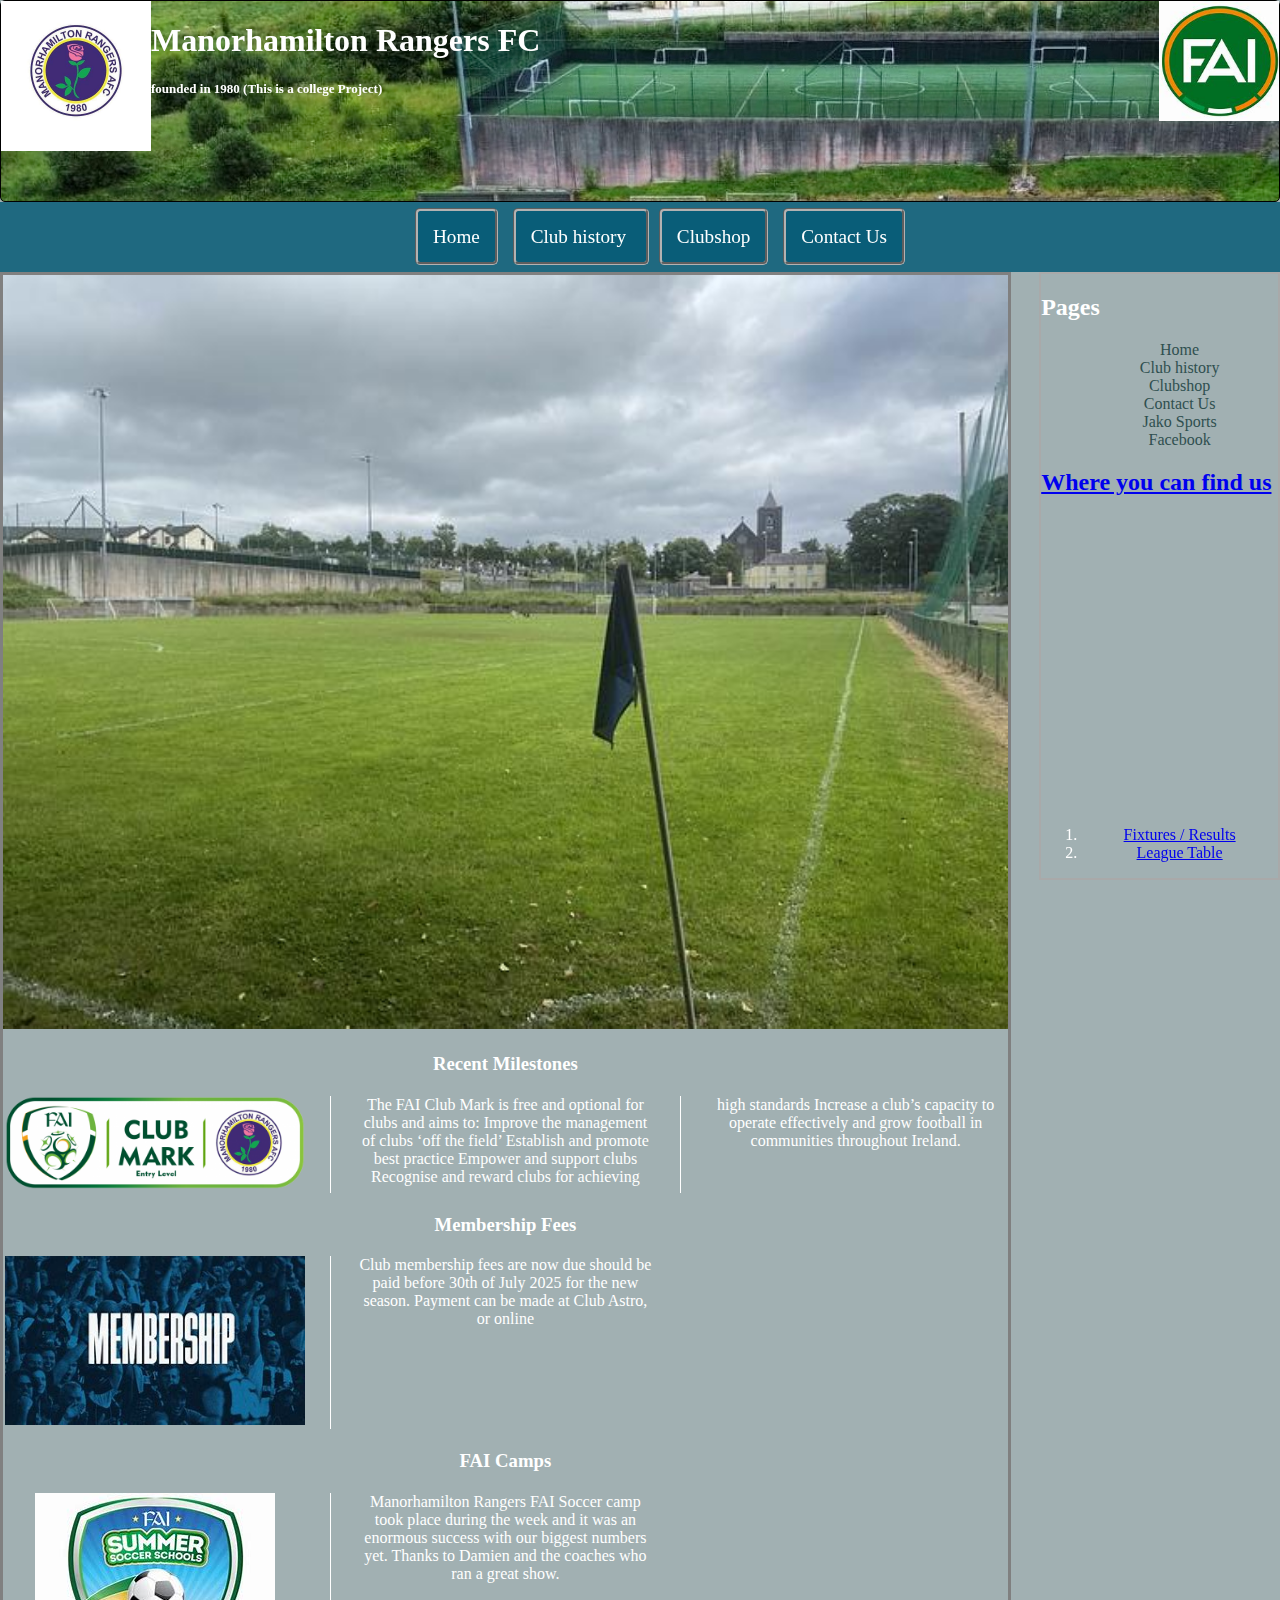
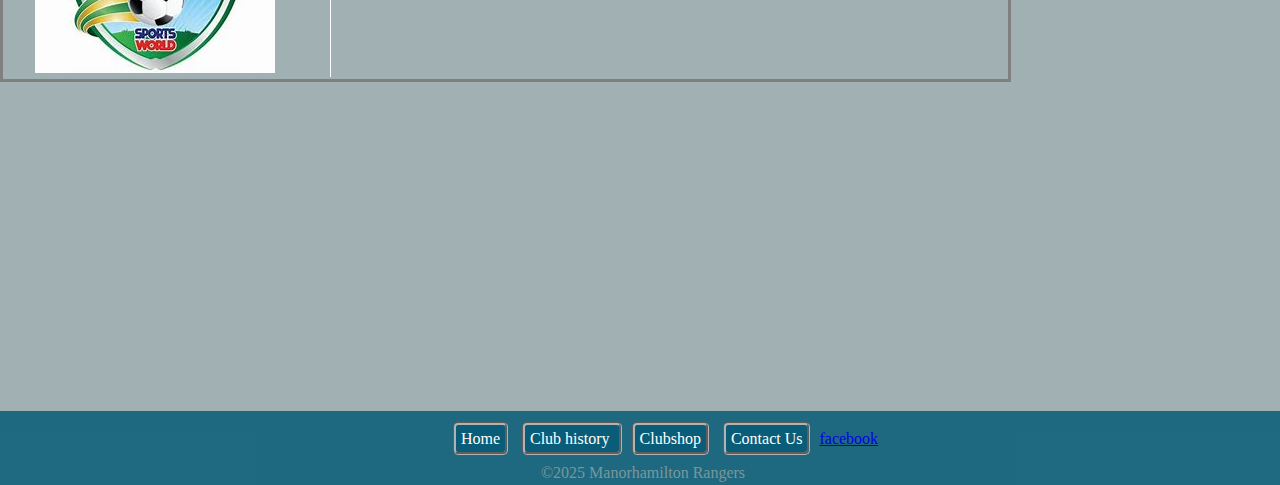
<file: index.html>
<!DOCTYPE html>
<!-- Template Website -->
<html lang="en">
<head>
    <meta charset="UTF-8">
    <meta name="description" content="Manorhamilton Rangers FC">
    <meta name="keywords" content="Manorhamilton, Football, ManorRangers">
    <title>
        Manorhamilton Rangers FC
    </title>

    <link rel="stylesheet" href="style/stylesheet.css">
    <link rel="icon" href="images/favicon.ico" type="image/gif" sizes="16x16">
</head>
<body>
    

    <header>
        <img style=" float:left;height: 150px; width: 150px;" src="images/ManorRangers Logo.jpeg" alt="logo" >  <img style=" float:right;height: 120px; width: 120px;" src="images//banner.jpg" alt="logo" >
        <h1>Manorhamilton Rangers FC
        
        </h1>
        <h4> founded in 1980
            (This is a college Project)
        </h4>
        
       
    </header>
<nav>  
    <ul>
        <li id="active">  <a href ="index.html" > Home</a></li>
        <li> <a href="history.html"> Club history</a> </li>
        <li> <a href ="clubshop.html" > Clubshop</a></li>
        <li> <a href ="contactus.html" > Contact Us</a></li>
        
        
    </ul> 
</nav>
<main id="content">

    <section id="aboutUs">
    
    
        
        <img src="images/beeparkimage.jpeg" alt="Description" height="25%" width="100%">
    </section>
    <h2></h2>

    <h3>Recent Milestones</h3>
    <section class="col_detail">
        <img src="images/Manorhamilton_percent_20Rangers.png" alt="ethics" width="100%" />  
            <p>
                The FAI Club Mark is free and optional for clubs and aims to:
                
                    Improve the management of clubs ‘off the field’
                    Establish and promote best practice
                    Empower and support clubs
                    Recognise and reward clubs for achieving high standards
                    Increase a club’s capacity to operate effectively and grow football in communities throughout Ireland.
            </p>

               

            
            


                

                  
    </section>

     
    <h3>Membership Fees</h3>
    <section class="col_detail">
        <img src="images/membership.jpg" alt="foundation" width="100%" height="40%" />
        <p> Club membership fees are now due should be paid before 30th of July 2025 for the new season.
            Payment can be made at Club Astro, or online
        </p>

        
    </section>

    <h3>FAI Camps</h3>
    <section class="col_detail">
        <img src="images/faiimages.jpg" alt="foundation" width="80%" height="40%" />
        <p>Manorhamilton Rangers FAI Soccer camp took place during the week and it was an enormous success with our biggest numbers yet. Thanks to Damien and the coaches who ran a great show.  </p>

        
    </section>
    
    
</main>
    <aside>
        <h2> Pages</h2>
        <ul>
            
            <li id="active">  <a href ="index.html" > Home</a></li>
            <li> <a href="history.html"> Club history</a> </li>
            <li> <a href ="clubshop.html" > Clubshop</a></li>
            <li> <a href ="contactus.html" > Contact Us</a></li>
    
            <li> <a href ="https://jako.ie/collections/manorhamilton-rangers-afc" > Jako Sports   </li> 
            <li> <a href ="https://www.facebook.com/profile.php?id=100010505923751" > Facebook   </li>

        
        </ul>

        

        <section id="Maps">
            
            <section id="Maps">
                <h2>Where you can find us</h2>
                <iframe src="https://www.google.com/maps/embed?pb=!1m18!1m12!1m3!1d2327.875400268552!2d-8.177659623104509!3d54.306153902477284!2m3!1f0!2f0!3f0!3m2!1i1024!2i768!4f13.1!3m3!1m2!1s0x485ef0c188c8e18b%3A0x549930500107d6eb!2sBee%20Park%20Resource%20Centre!5e0!3m2!1sen!2sie!4v1741545553360!5m2!1sen!2sie" width="100%" height="290" style="border:0;" allowfullscreen="" loading="lazy" referrerpolicy="no-referrer-when-downgrade"></iframe>
        </section>   

        <ol>
            <li> <a href ="https://www.finalwhistle.ie/soccer/team/manorhamilton-rangers/" > Fixtures / Results</a></li>
            <li> <a  href ="https://www.finalwhistle.ie/soccer/sligo-leitrim-premier-league/" > League Table</a></li>



        </ol>



    </aside>

    


             
                    

    
    <section id="videohome">
        
    <iframe  width="600" height="325"style="border: 2px;" src="https://www.youtube.com/embed/jZuQeihMtnc?si=EvmchqiznmtLO8c_" title="YouTube video player" frameborder="0" allow="accelerometer; autoplay; clipboard-write; encrypted-media; gyroscope; picture-in-picture; web-share" referrerpolicy="strict-origin-when-cross-origin" allowfullscreen></iframe>
    </section>  
   
</main>
    
    
<footer>
   
    <ul>
        <li id="active">  <a href ="index.html" > Home</a></li>
        <li> <a href="history.html"> Club history</a> </li>
        <li> <a href ="clubshop.html" > Clubshop</a></li>
        <li> <a href ="contactus.html" > Contact Us</a></li>

        <a href ="https://www.facebook.com/profile.php?id=100010505923751" > facebook
            
        </a></li>





        
    </ul> 
    &copy;2025 Manorhamilton Rangers
</footer>
</body>
</html>
</file>
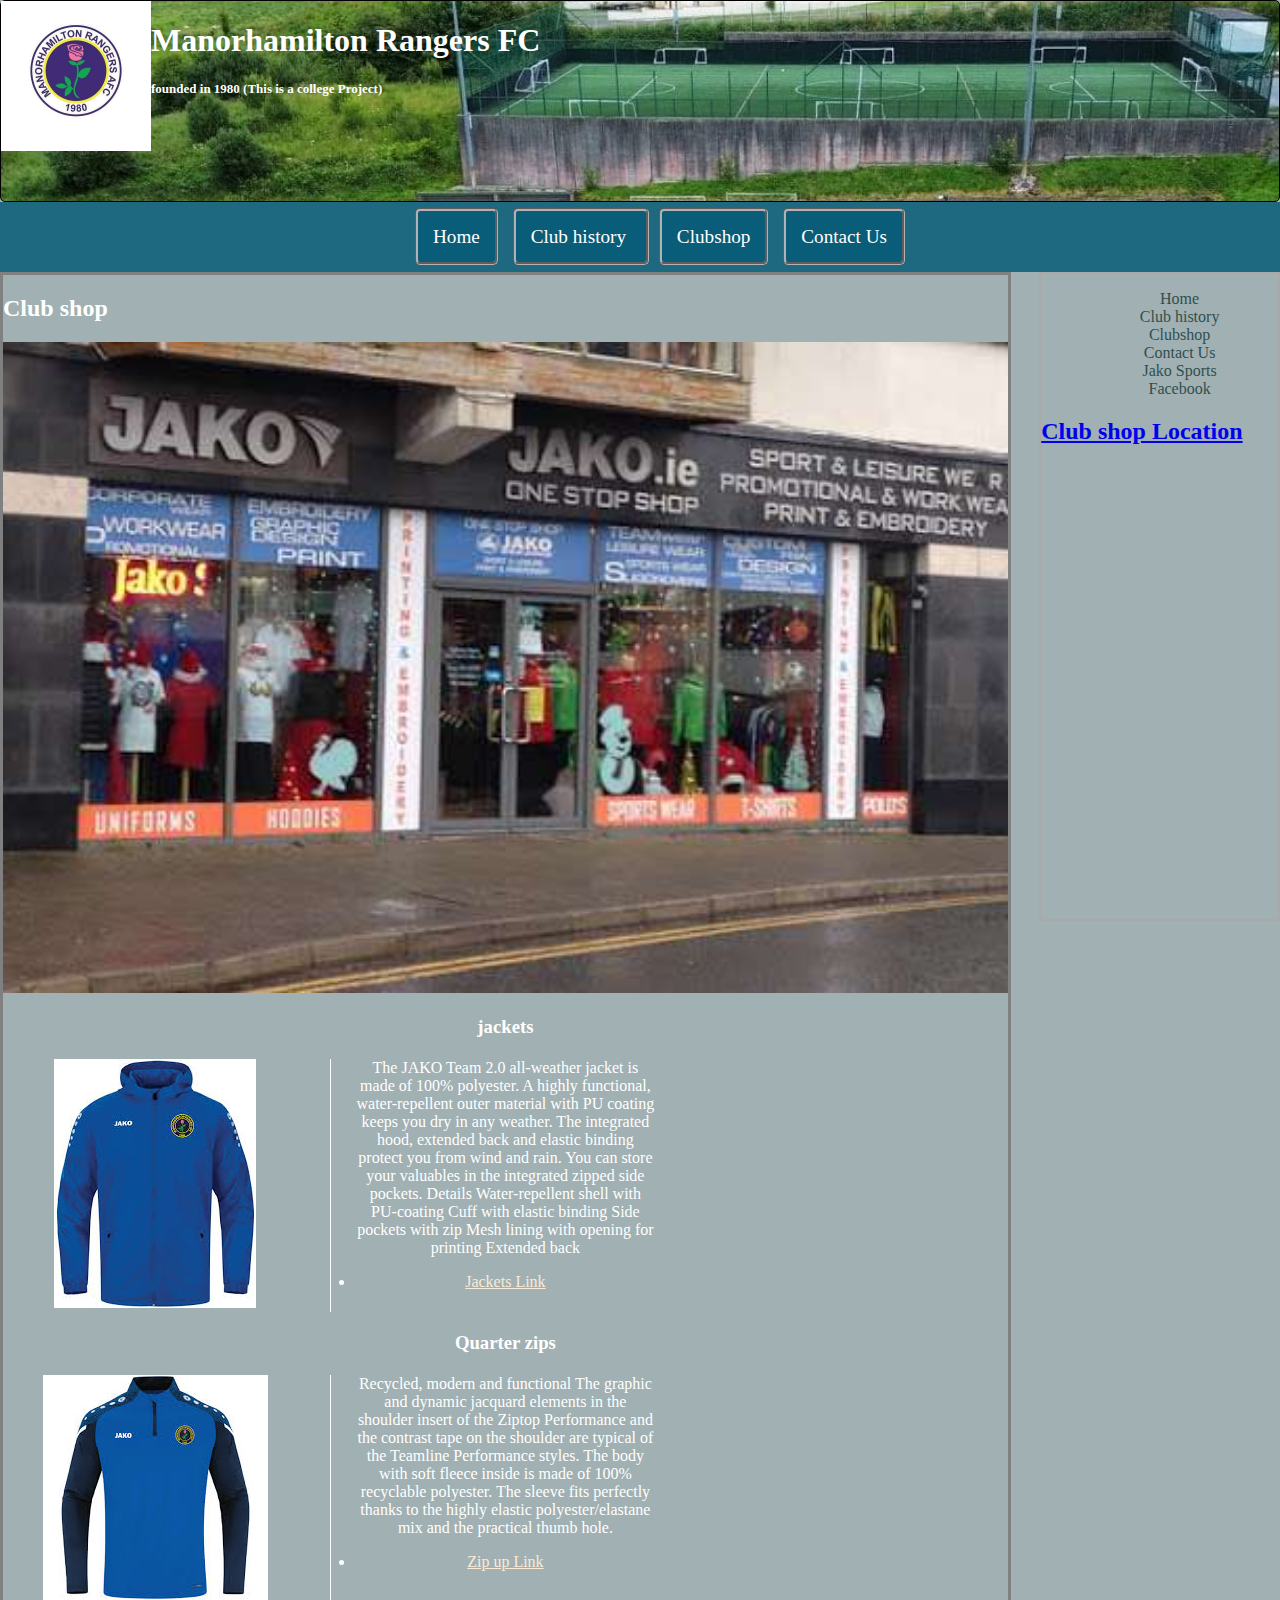
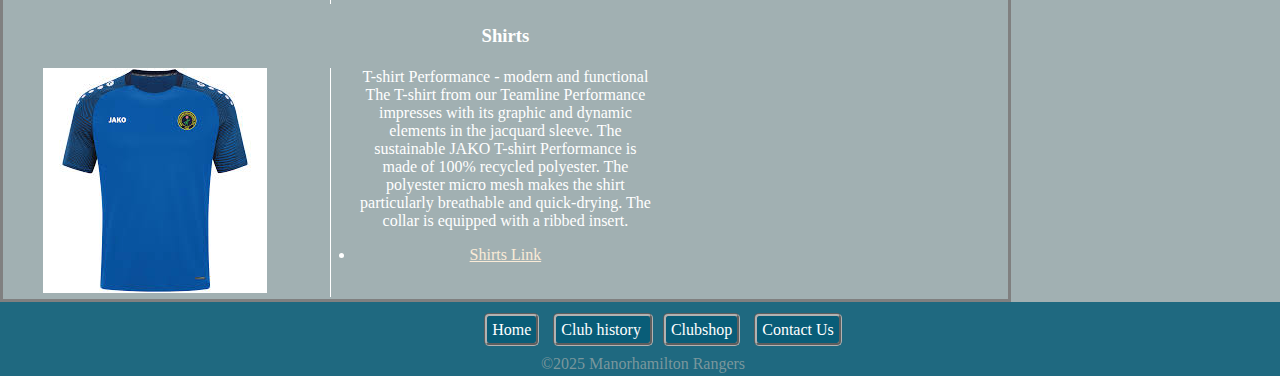
<file: clubshop.html>
<!DOCTYPE html>
<!-- Template Website -->
<html lang="en">
<head>
    <meta charset="UTF-8">
    <meta name="description" content="Manorhamilton Rangers FC">
    <meta name="keywords" content="Manor, manorhamilton-rangers-afc, Manorhamilton, ManorRangers">
    <title>
        Manorhamilton Rangers FC
    </title>

    
    <link rel="stylesheet" href="style/stylesheet.css">
    <link rel="icon" href="images/favicon.ico" type="image/gif" sizes="16x16">
</head>
<body>
    

    <header>
        <img style=" float: left;height: 150px; width: 150px;" src="images/ManorRangers Logo.jpeg" alt="logo" >
        <h1>Manorhamilton Rangers FC
        
        </h1>
        <h4> founded in 1980
            (This is a college Project)
        </h4>
        
       
    </header>
<nav>  
    <ul>
        <li id="active">  <a href ="index.html" > Home</a></li>
        <li> <a href="history.html"> Club history</a> </li>
        <li> <a href ="clubshop.html" > Clubshop</a></li>
        <li> <a href ="contactus.html" > Contact Us</a></li>
        
    </ul> 
</nav>
<main id="content">
    <section id="aboutUs">
    <h2> Club shop</h2>
    
        
        <img src="images/jakosports.jpeg" alt="Description" height="311%" width="100%">
    </section>
    

    <h3>jackets</h3>
    <section class="col_detail">
        <img src="images/clubshopjacket.jpeg" alt="jackets" />
        <p> The JAKO Team 2.0 all-weather jacket is made of 100% polyester. A highly functional, water-repellent outer material with PU coating keeps you dry in any weather. The integrated hood, extended back and elastic binding protect you from wind and rain. You can store your valuables in the integrated zipped side pockets.
            Details
            Water-repellent shell with PU-coating
            Cuff with elastic binding
            Side pockets with zip
            Mesh lining with opening for printing
            Extended back
        </p>
        <li> <a href="https://jako.ie/products/adult-manorhamilton-rangers-afc-team-rain-jacket-mr7401?_pos=19&_sid=7953f4f5f&_ss=r">Jackets Link</a></li>
    </section>
    <h3>Quarter zips</h3>
    <section class="col_detail">
        <img src="images/clubshopzipup.jpeg" alt="zips" />
        <p> Recycled, modern and functional
            The graphic and dynamic jacquard elements in the shoulder insert of the Ziptop Performance and the contrast tape on the shoulder are typical of the Teamline Performance styles. The body with soft fleece inside is made of 100% recyclable polyester. The sleeve fits perfectly thanks to the highly elastic polyester/elastane mix and the practical thumb hole.</p>
            <li> <a href="https://jako.ie/products/copy-of-adult-jako-hooded-jacket-performance-6830?_pos=10&_sid=7953f4f5f&_ss=r">Zip up Link</a></li>
    </section>
    <h3>Shirts</h3>
    <section class="col_detail">
        <img src="images/clubshoptshirt.jpeg" alt="shirts" />
        <p> T-shirt Performance - modern and functional
            The T-shirt from our Teamline Performance impresses with its graphic and dynamic elements in the jacquard sleeve. The sustainable JAKO T-shirt Performance is made of 100% recycled polyester. The polyester micro mesh makes the shirt particularly breathable and quick-drying. The collar is equipped with a ribbed insert.
        </p> 
            
            
            <li> <a href="https://jako.ie/products/copy-of-adult-jako-t-shirt-performance-6130?_pos=14&_sid=7953f4f5f&_ss=r">Shirts Link</a></li>

            
    </section>

    
        </main>
    <aside>
        
        <ul>
            <li id="active">  <a href ="index.html" > Home</a></li>
        <li> <a href="history.html"> Club history</a> </li>
        <li id="a">  <a href ="clubshop.html" > Clubshop</a></li>
        <li id="active">  <a href ="contactus.html" > Contact Us</a></li>

        <li> <a href ="https://jako.ie/collections/manorhamilton-rangers-afc" > Jako Sports   </li> 
        <li> <a href ="https://www.facebook.com/profile.php?id=100010505923751" > Facebook   </li> 

        
        </ul>
        <section id="Maps">
            <h2>Club shop Location</h2>
            <iframe src="https://www.google.com/maps/embed?pb=!1m18!1m12!1m3!1d4659.360316022807!2d-8.473825900000024!3d54.274235499999996!2m3!1f0!2f0!3f0!3m2!1i1024!2i768!4f13.1!3m3!1m2!1s0x485ee836900bc8af%3A0xe2acd3491e4bf95f!2sJako%20Sports%20Ireland!5e0!3m2!1sen!2sie!4v1741546974207!5m2!1sen!2sie" width="600" height="450" style="border:0;" allowfullscreen="" loading="lazy" referrerpolicy="no-referrer-when-downgrade"></iframe>  
         </section>




            

    </aside>

   
       


    <footer>
   
        <ul>
            <li id="active">  <a href ="index.html" > Home</a></li>
            <li> <a href="history.html"> Club history</a> </li>
            <li> <a href ="clubshop.html" > Clubshop</a></li>
            <li> <a href ="contactus.html" > Contact Us</a></li>
            
            
        </ul> 
        &copy;2025 Manorhamilton Rangers
    </footer>

</body>
</html>
</file>
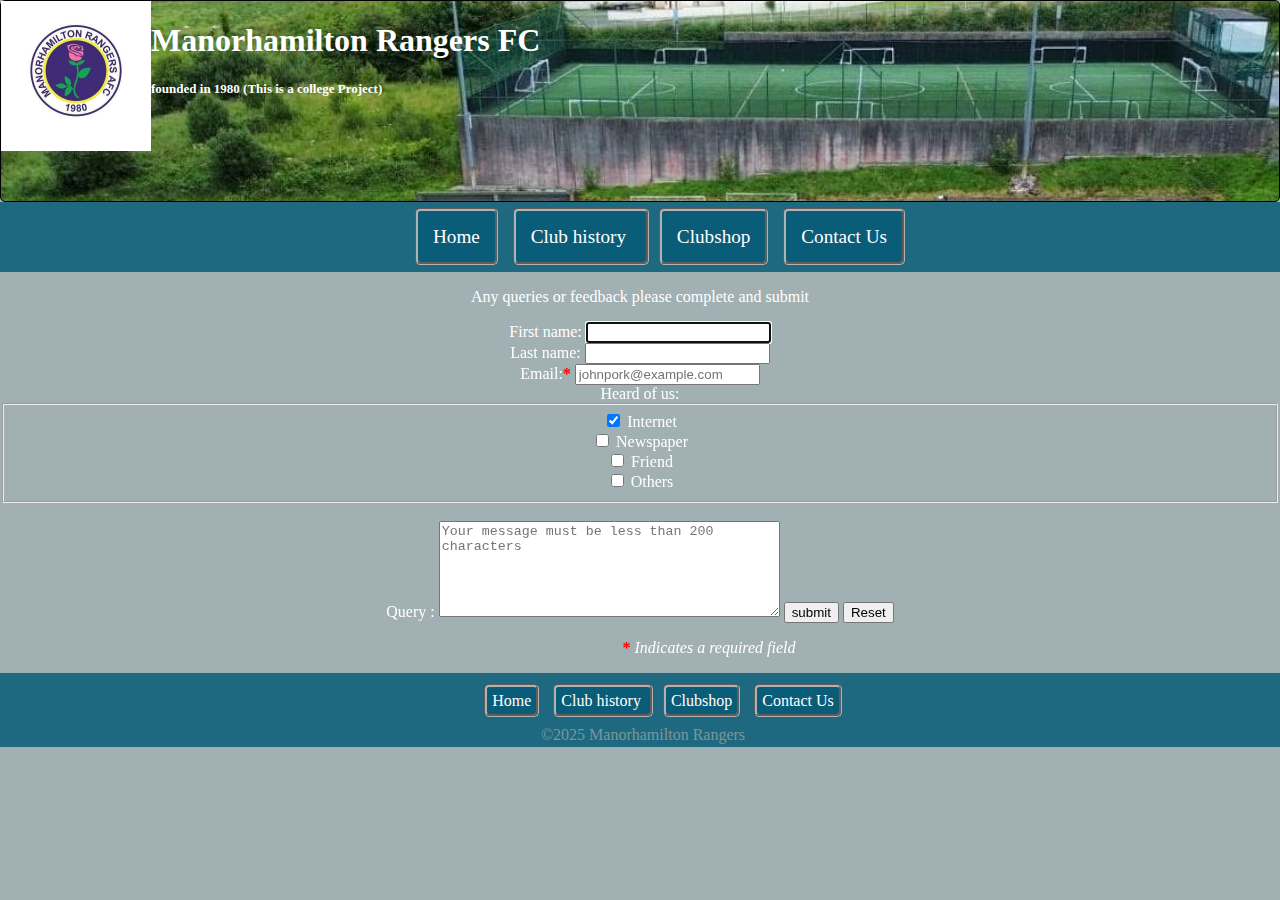
<file: contactus.html>
<!DOCTYPE html>
<!-- Template Website -->
<html lang="en">
<head>
    <meta charset="UTF-8">
    <meta name="description" content="Manorhamilton Rangers FC">
    <meta name="keywords" content="Manor, manorhamilton-rangers-afc, Manorhamilton, ManorRangers">
    <title>
        Manorhamilton Rangers FC
    </title>

    <link rel="stylesheet" href="style/stylesheet.css">
    <link rel="icon" href="images/favicon.ico" type="image/gif" sizes="16x16">
</head>
<body>
    <section id="contactformbody">
        <header>
        
            <img style=" float: left;height: 150px; width: 150px;" src="images/ManorRangers Logo.jpeg" alt="logo" >
            <h1>Manorhamilton Rangers FC
            
            </h1>
            <h4> founded in 1980
                (This is a college Project)
            </h4>
            
           
        </header>
    <nav>  
        <ul>
            <li id="active">  <a href ="index.html" > Home</a></li>
            <li> <a href="history.html"> Club history</a> </li>
            <li> <a href ="clubshop.html" > Clubshop</a></li>
            <li> <a href ="contactus.html" > Contact Us</a></li>
            
        </ul> 
    </nav>
    <main >
        <section class id="contactform"> 
            <form action="http;//foo.com" method="get">
                <p> Any queries or feedback please complete and submit</p>
        
                <label for="first_name">First name:<span class="required"></span></label>
                <input type="text"  name="first_name" id="first_name" autofocus required ><br>
                <label for="last_name">Last name:<span class="required"></span></label>
                <input type="text" name="last_name" id="last_name" required><br>
                <label for="email">Email:<span class="required">*</span></label>
                <input type="email" name="email" id="email" required placeholder="johnpork@example.com"><br>
                <label for="internet" > Heard of us:</label>
                <fieldset>
                    <input type="checkbox" id="internet" name="internet" value="internet" checked> Internet <br>
                    <input type="checkbox" class="margin1" id="hear1" name="paper" value="paper" > Newspaper <br>
                    <input type="checkbox" id="margin1" name="hear2" value="friend" > Friend <br>
                    <input type="checkbox" id="margin1" name="hear3" value="Add" > Others <br>
                   
                </fieldset> <br>
                <label for="message">Query  :</label>
                <textarea cols="40" rows="6" id="message" name="message" placeholder="Your message must be less than 200 characters" data-maxlength="200"></textarea>
                <input type="submit" name="submit" id="button" value="submit">
                <input type="reset" name="reset" id="reset">
            </form>
                 <p style="margin-left: 138px;"> <span class="required">*</span> <em> Indicates a required field </em></p>
        
        </section>
    
        
        
        
    </main>
    <footer>
       
        <ul>
            <li id="active">  <a href ="index.html" > Home</a></li>
            <li> <a href="history.html"> Club history</a> </li>
            <li> <a href ="clubshop.html" > Clubshop</a></li>
            <li> <a href ="contactus.html" > Contact Us</a></li>
    
            
                
            </a></li>
    
    
    
    
    
            
        </ul> 
        &copy;2025 Manorhamilton Rangers
    </footer>

    </section>
    
    

   
</body>
</html>
</file>
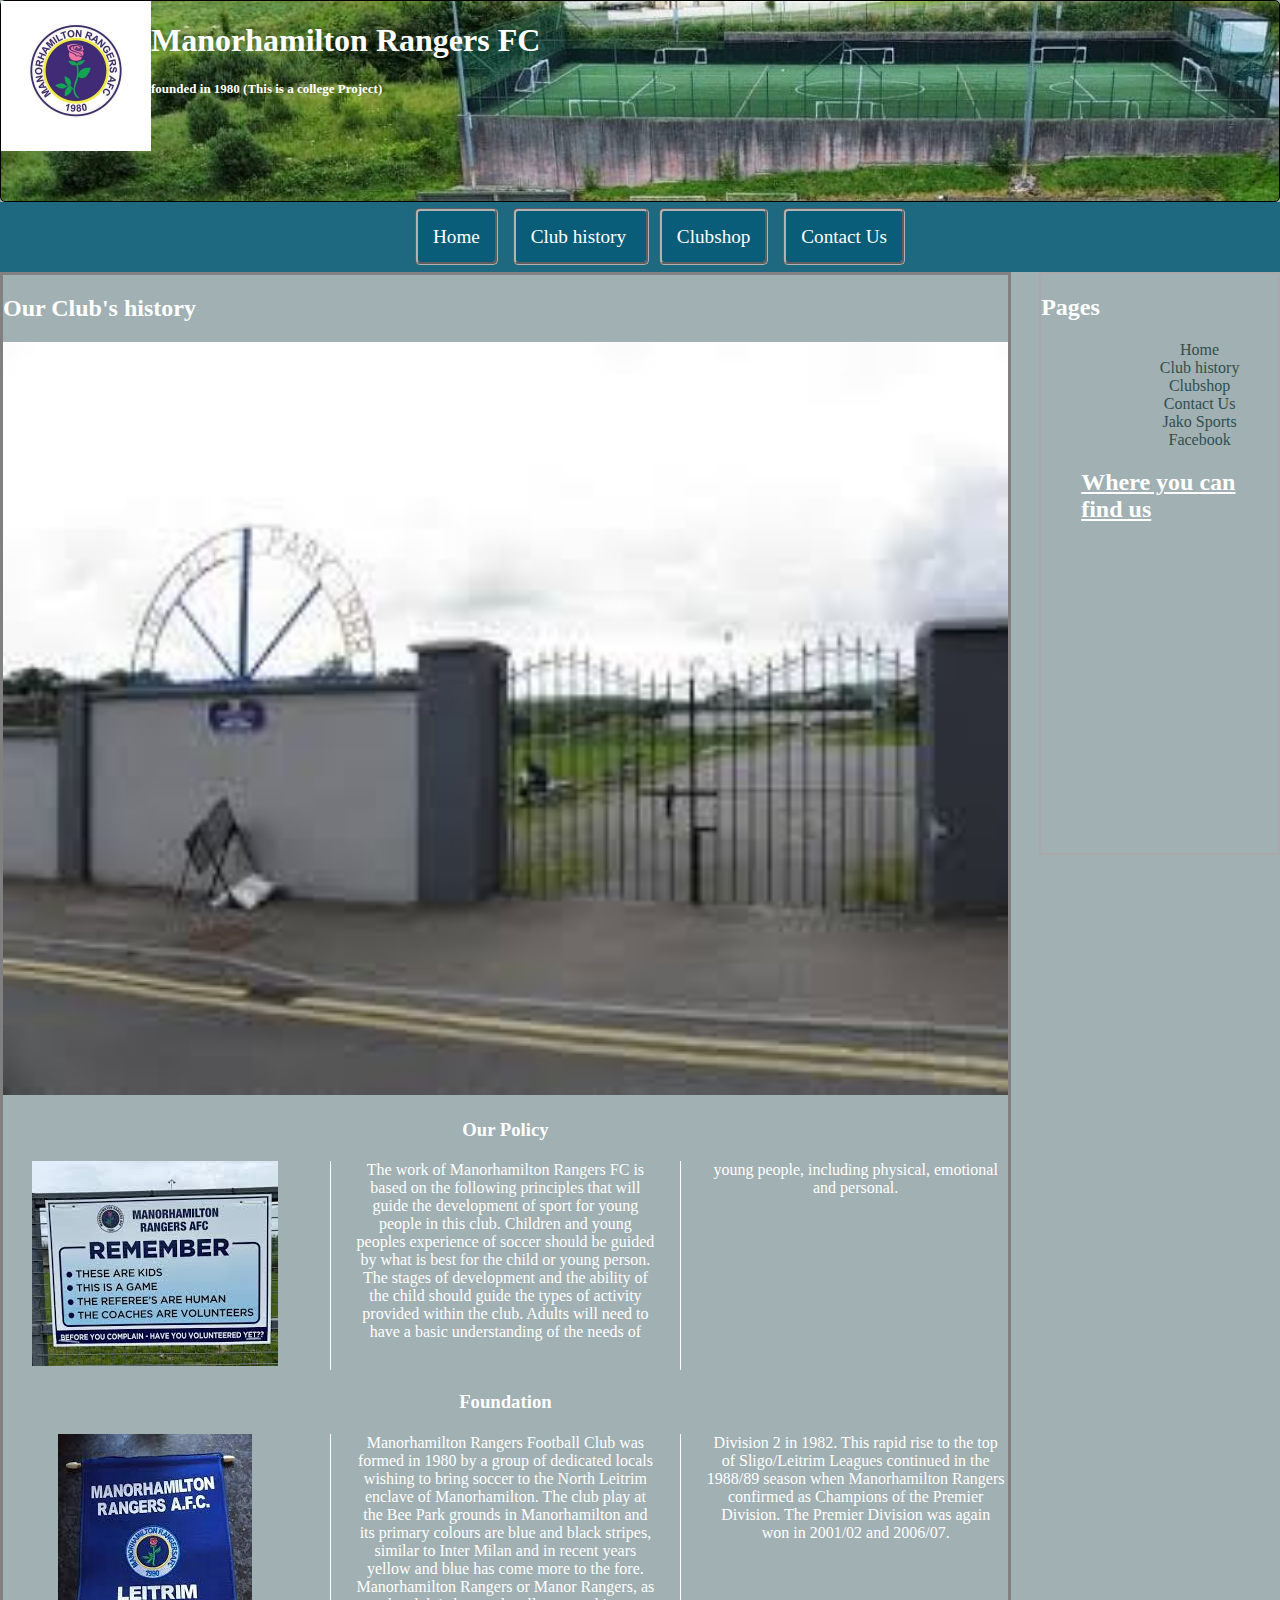
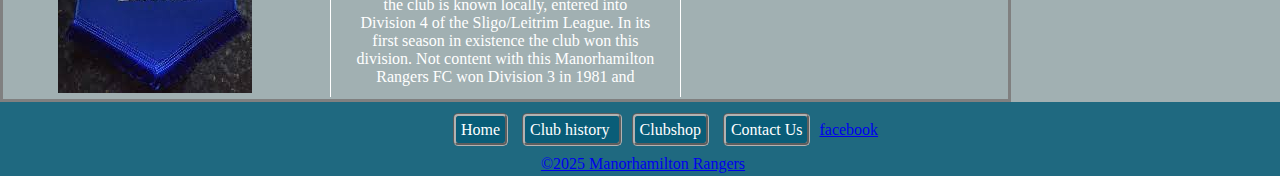
<file: history.html>
<!DOCTYPE html>
<!-- Template Website -->
<html lang="en">
<head>
    <meta charset="UTF-8">
    <meta name="description" content="Manorhamilton Rangers FC">
    <meta name="keywords" content="Manor, manorhamilton-rangers-afc, Manorhamilton, ManorRangers	">
    <title>
        Manorhamilton Rangers FC
    </title>

    <link rel="stylesheet" href="style/stylesheet.css">
    <link rel="icon" href="images/favicon.ico" type="image/gif" sizes="16x16">
</head>
<body>
    

    <header>
        <img style=" float: left;height: 150px; width: 150px;" src="images/ManorRangers Logo.jpeg" alt="logo" >
        <h1>Manorhamilton Rangers FC
        
        </h1>
        <h4> founded in 1980
            (This is a college Project)
        </h4>
        
       
    </header>
<nav>  
    <ul>
        <li id="active">  <a href ="index.html" > Home</a></li>
        <li> <a href="history.html"> Club history</a> </li>
        <li id="active">  <a href ="clubshop.html" > Clubshop</a></li>
        <li id="active">  <a href ="contactus.html" > Contact Us</a></li>
        
    </ul> 
</nav>
<main id="content">
    <section id="aboutUs">
    <h2> Our Club's history</h2>
    
        
        <img src="images/Beeparkgates.jpeg" alt="Description" height="80%" width="100%">
    </section>
    <h2></h2>

    <h3>Our Policy</h3>
    <section class="col_detail">
        <img src="images/manors ethics image.jpeg" alt="ethics" />
        <p> The work of Manorhamilton Rangers FC is based on the following principles that will guide the development of sport for young people in this club. Children and young peoples experience of soccer should be guided by what is best for the child or young person. The stages of development and the ability of the child should guide the types of activity provided within the club. Adults will need to have a basic understanding of the needs of young people, including physical, emotional and personal.</p>
    </section>
    <h3>Foundation</h3>
    <section class="col_detail">
        <img src="images/clubhistoryimage.jpeg" alt="foundation" />
        <p> Manorhamilton Rangers Football Club was formed in 1980 by a group of dedicated locals wishing to bring soccer to the North Leitrim enclave of Manorhamilton. The club play at the Bee Park grounds in Manorhamilton and its primary colours are blue and black stripes, similar to Inter Milan and in recent years yellow and blue has come more to the fore. Manorhamilton Rangers or Manor Rangers, as the club is known locally, entered into Division 4 of the Sligo/Leitrim League. In its first season in existence the club won this division. Not content with this Manorhamilton Rangers FC won Division 3 in 1981 and Division 2 in 1982. This rapid rise to the top of Sligo/Leitrim Leagues continued in the 1988/89 season when Manorhamilton Rangers confirmed as Champions of the Premier Division. The Premier Division was again won in 2001/02 and 2006/07. </p>
    </section>

    
</main>
    <aside>
        <h2> Pages </h2>
        <ul>
            <ul>
                <li id="active">  <a href ="index.html" > Home</a></li>
                <li> <a href="history.html"> Club history</a> </li>
                <li> <a href ="clubshop.html" > Clubshop</a></li>
                <li> <a href ="contactus.html" > Contact Us</a></li>
    
            <li> <a href ="https://jako.ie/collections/manorhamilton-rangers-afc" > Jako Sports   </li> 
            <li> <a href ="https://www.facebook.com/profile.php?id=100010505923751" > Facebook   </li>

        </ul>
        <section id="Maps">
            <h2>Where you can find us</h2>
            <iframe src="https://www.google.com/maps/embed?pb=!1m18!1m12!1m3!1d2327.875400268552!2d-8.177659623104509!3d54.306153902477284!2m3!1f0!2f0!3f0!3m2!1i1024!2i768!4f13.1!3m3!1m2!1s0x485ef0c188c8e18b%3A0x549930500107d6eb!2sBee%20Park%20Resource%20Centre!5e0!3m2!1sen!2sie!4v1741545553360!5m2!1sen!2sie" width="100%" height="290" style="border:0;" allowfullscreen="" loading="lazy" referrerpolicy="no-referrer-when-downgrade"></iframe>
            </section>

    </aside>

    



<footer>
   
    <ul>
        <li id="active">  <a href ="index.html" > Home</a></li>
        <li> <a href="history.html"> Club history</a> </li>
        <li> <a href ="clubshop.html" > Clubshop</a></li>
        <li> <a href ="contactus.html" > Contact Us</a></li>

        <a href ="https://www.facebook.com/profile.php?id=100010505923751" > facebook
        
    </ul> 
    &copy;2025 Manorhamilton Rangers
</footer>
</body>
</html>
</file>
<file: style/stylesheet.css>
/* External stylesheet*/

nav {
    background-color:  rgba(5, 91, 119, 0.836);
    padding: 5px;
}
nav ul{
    text-align: center;
    font-size: 1.2em;
}

nav ul li {
    list-style: none ;
    background-color: rgba(5, 91, 119, 0.836);
    display: inline;
    padding: 15px;
    margin: 5px;
    text-align: center;
    border-radius: 5px;
    border-style:groove;
    border-color: #b2b2b2;
}
nav ul li a { color: white;
    text-decoration: none;

text-align: center;

}
nav ul li:hover {
    background-color: rgb(60, 40, 175);
}
header {
   
    background-image: url(../images/aerialviewbeepark.jpg);
    background-repeat: no-repeat;
    background-size: cover;
    height: 200px;
    color: white;
    border: 1px solid black;
    border-radius: 5px;
    
}
footer {
    clear:both;
    padding: 3px;
    margin: 0px;
    position:relative;
    bottom: 0px;
    width: 100%;
    background-color: rgba(5, 91, 119, 0.836);
    
    
}

footer ul li a { color: white;
    text-decoration: none;

    
text-align: center;
}
footer ul li{
    list-style: none ;
    background-color:  rgba(5, 91, 119, 0.836);
    display: inline;
    padding: 5px;
    margin: 5px;
    text-align: center;
    border-radius: 5px;
    border-style:groove;
    border-color: #b2b2b2;
   
 }

 .footer ul li a {
    color: white;
 }


body{
    font-family: verdana;
    margin: 0;
    color:  rgba(142, 161, 163, 0.836);
    text-align: center;
    background-color: rgba(142, 161, 163, 0.836);
}

main{
    text-align: center;
    color: white;
}
    
#content {
    float: left;
    width: 78.5%;
    border: 3px solid grey;
    height: 40%;
}
aside {
    border: 2px solid darkgray;
    width: 18.5%;
    float:right;
    color: white;
    
}
aside ul li:hover {
    background-color: rgba(212, 211, 219, 0.452);

}

aside ul a{
    color: white;
}
.maps{
    width: 18.5%;
}
h1  {
    text-align: left;
    font-weight: bold;
}
h2{
    text-align: left;
}
aside ul li a{
    color: darkslategray;
    text-decoration: none;
    
}
    aside ul li {
        list-style: none;
    }

    .col_detail {
        column-count: 3;
        column-rule: 1px solid white;
        column-gap: 50px;
        padding: 2px;

    }

    .col_detail a {
        color: antiquewhite;
    }

h4{
    text-align: left;
    
    font-size: small;
    
}

.videohome {
    float:left;
    width: 40%;
    border: 2px solid white;
    max-height: 450px;
    min-height: 450px;
    overflow: auto;
    float: left;
}
.required{
    font-weight:bold;
    color:red;
}
.label {
    float:left;
    width: 112px;
    padding-right:10px;
    text-align: right;
}

.input {
    margin-left: 1em;
    margin-bottom: .5em;
    width: 220;

}
</file>
